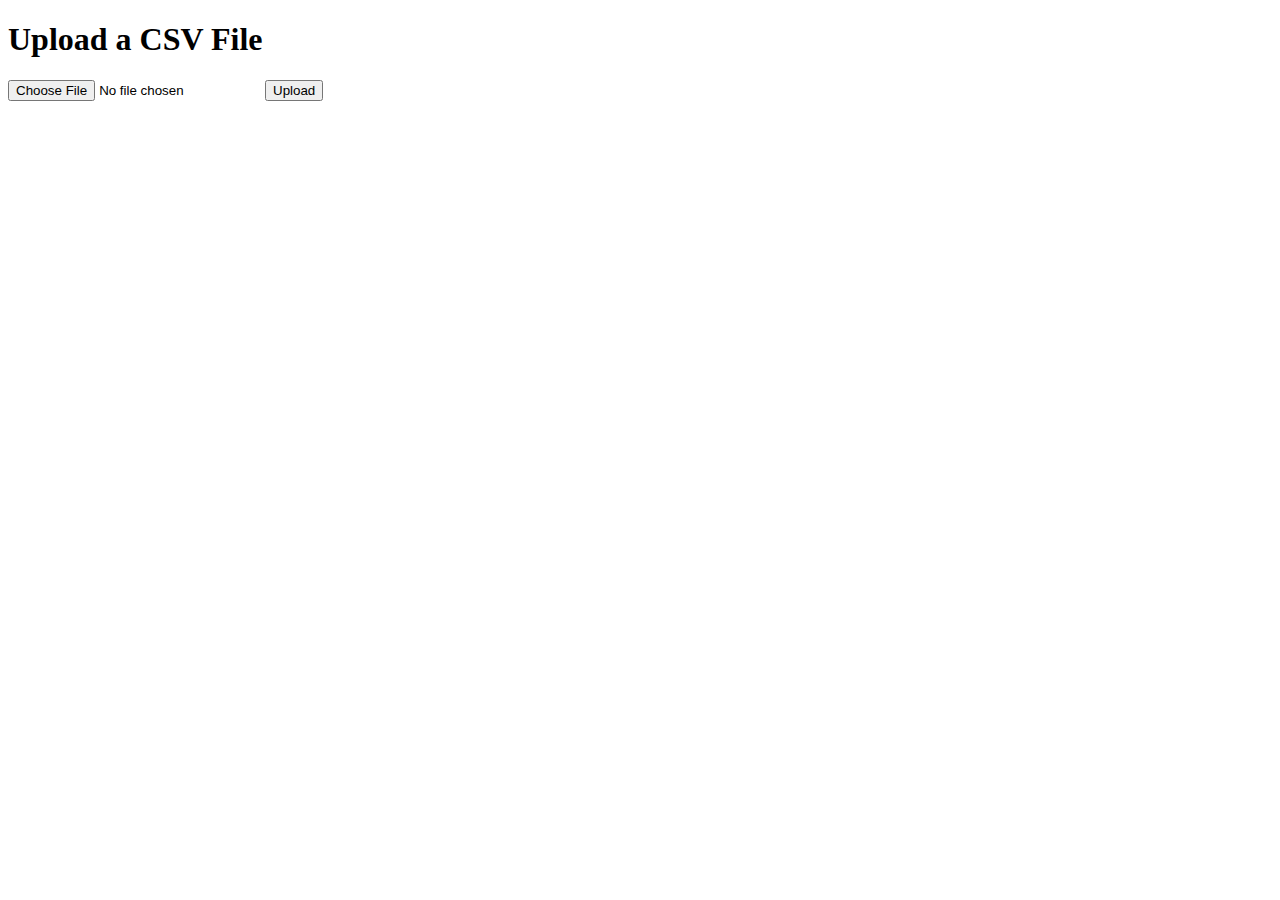
<file: web_app/app/templates/index.html>
<!DOCTYPE html>
<html lang="en">
<head>
    <meta charset="UTF-8">
    <title>Upload CSV File</title>
</head>
<body>
    <h1>Upload a CSV File</h1>
    <form method="POST" enctype="multipart/form-data">
        <input type="file" name="file">
        <input type="submit" value="Upload">
    </form>
</body>
</html>
</file>
